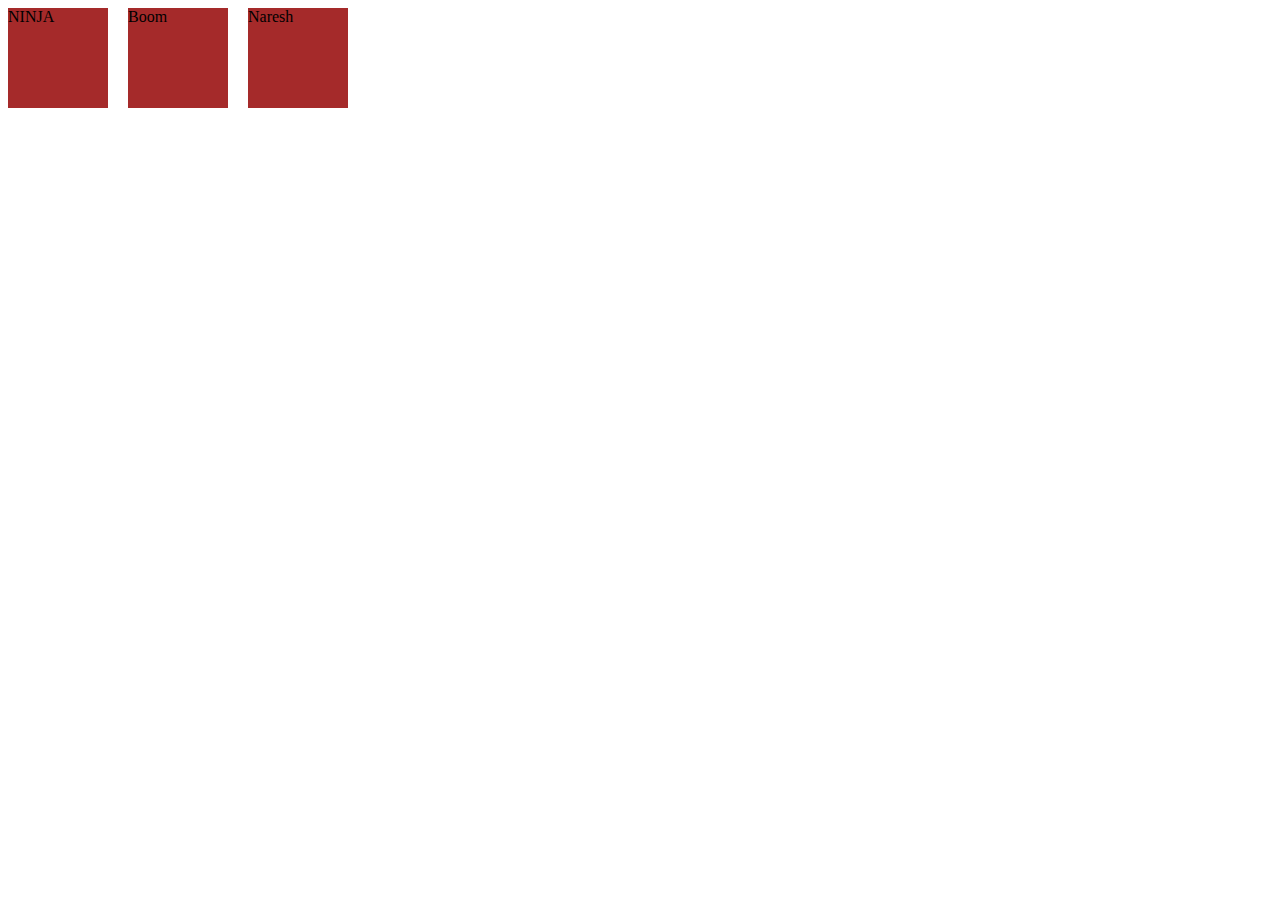
<file: task.html>
<!DOCTYPE html>
<html lang="en">
<head>
    <meta charset="UTF-8">
    <meta http-equiv="X-UA-Compatible" content="IE=edge">
    <meta name="viewport" content="width=device-width, initial-scale=1.0">
    <title>Document</title>
    <link rel="stylesheet" href="task.css">
</head>
<body>
    
        <div class="child" onclick="changeColor(this)">
NINJA
        </div>

        <div class="child" onclick="changeColor(this)">
Boom
        </div>

        <div class="child"  onclick="changeColor(this)">
Naresh
        </div>
    
        <script src="task.js"></script>
</body>
</html>
</file>
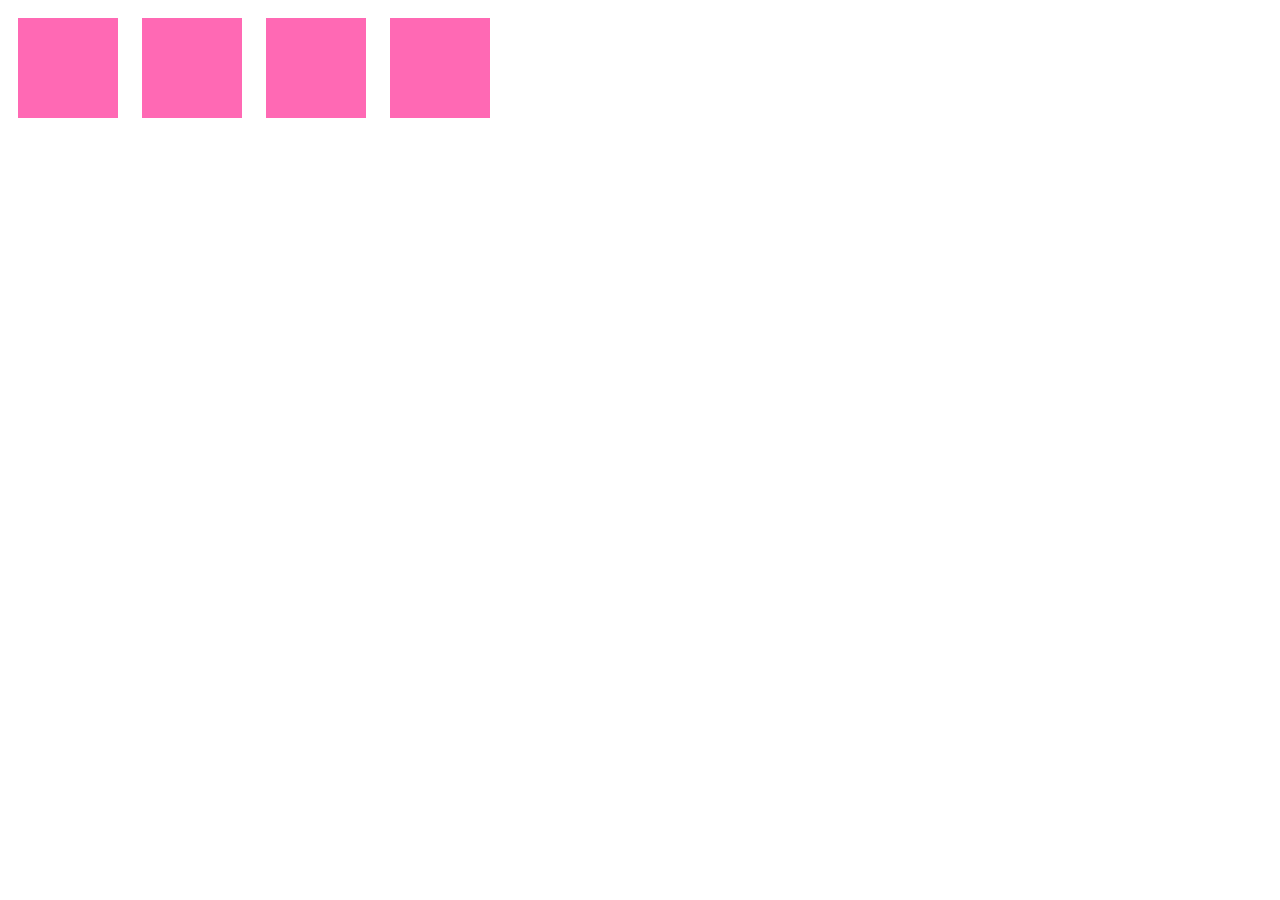
<file: task1.html>
<!DOCTYPE html>
<html lang="en">
<head>
  <meta charset="UTF-8">
  <meta name="viewport" content="width=device-width, initial-scale=1.0">
  <title>Your Personal Webpage</title>
  <style>
    .box {
      width: 100px;
      height: 100px;
      display: inline-block;
      margin: 10px;
      cursor: pointer;
      background-color: #FF69B4; /* default color */
    }
  </style>
</head>
<body>

  <div class="box" onclick="changeColor(this)"></div>
  <div class="box" onclick="changeColor(this)"></div>
  <div class="box" onclick="changeColor(this)"></div>
  <div class="box" onclick="changeColor(this)"></div>

  <script>
    let previousBox;

function changeColor(element) {
  if (previousBox) {
    previousBox.style.backgroundColor = getDifferentColor(); /* change the previous color */
  }
  element.style.backgroundColor = 'pink'; /* change the present color */
  previousBox = element;
}

function getDifferentColor() {
  const colors = ['#FFC0CB', '#ADD8E6', '#98FB98', '#FFD700']; /* You can customize this array with different colors */
  return colors[Math.floor(Math.random() * colors.length)];
}
  </script>

</body>
</html>
</file>
<file: task.css>
.child{
    background-color: brown;
    width: 100px;
    height: 100px;

}
body{
    display:flex;
    gap: 20px;
}

div:visited {
    color:black
}
div:hover{
color: blue;
background-color: rgb(85, 190, 228);
}
</file>
